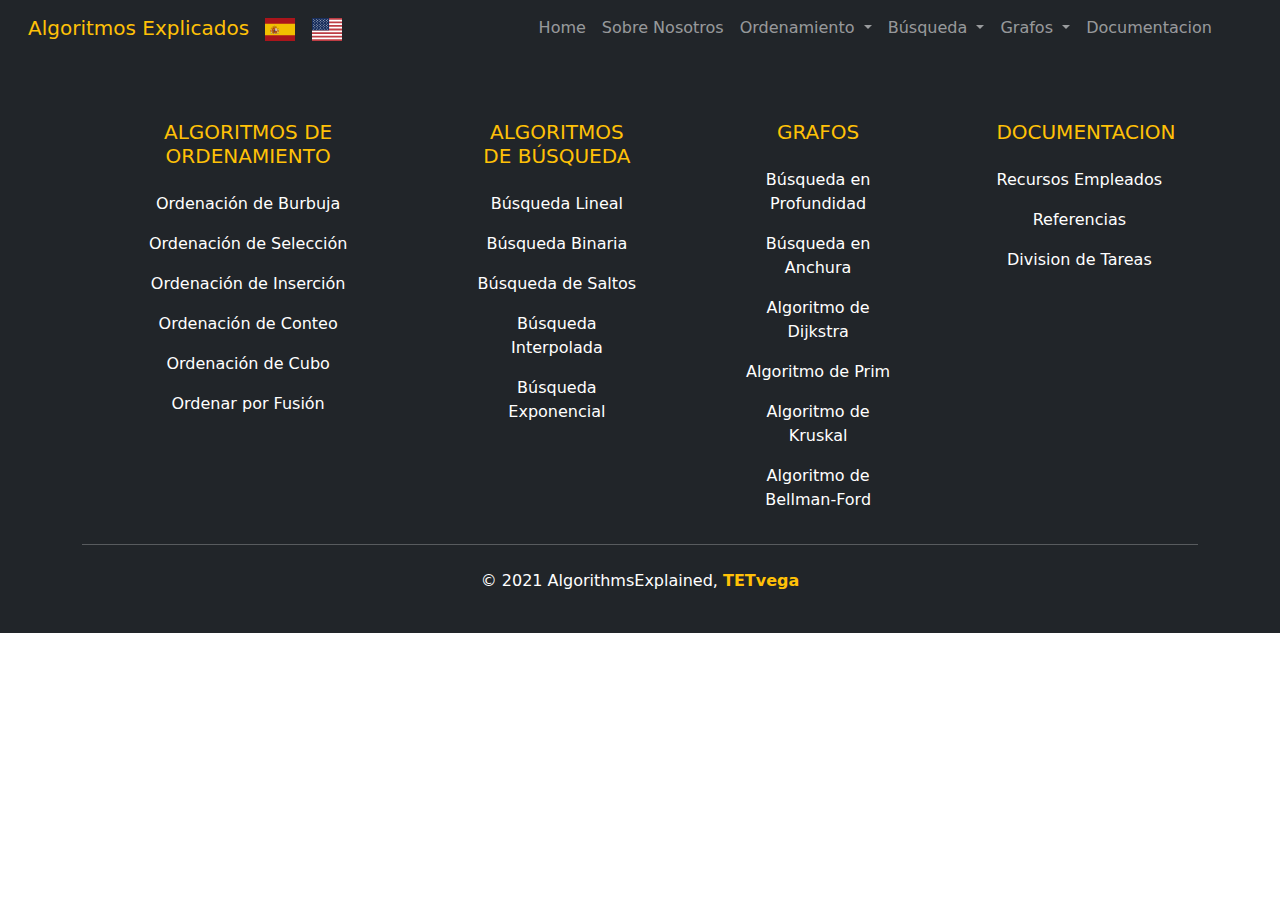
<file: AlgorithmsExplained/pages/index.html>
<!DOCTYPE html>
<html lang="es">
<head>
    <meta charset="UTF-8">
    <meta name="viewport" content="width=device-width, initial-scale=1.0">
    <title>Algorithms Explained</title>

    <!-- css  -->
    <!-- Bootstrap css  -->
    <link rel="stylesheet" href="../assets/css/bootstrap.css">

    <link rel="stylesheet" href="../assets/css/styles.css">

</head>
<body>

  <!-- Comenzando Proyecto 14-04-2024  -->
  <nav class="navbar navbar-dark bg-dark navbar-expand-lg">
    <div class="container-fluid">
            <a class="navbar-brand text-warning mx-3" href="#">Algoritmos Explicados</a>

            <!-- Bloque de Banderas de Idiomas  -->
              <div id="flags" class="navbar-brand flags">
                <div class="flags-items" data-language="es">
                  <img src="../assets/img/svg/es.svg" alt="">
                </div>
                <div class="flags-items" data-language="en">
                  <img src="../assets/img/svg/us.svg" alt="">
                </div>
              </div>

            
            
            <!-- <a class="navbar-brand text-white" href="grafos.html">Grafos</a> -->
            
            <!-- boton colapsable  -->
            <button class="navbar-toggler" type="button" data-bs-toggle="collapse" data-bs-target="#navbarSupportedContent" aria-controls="navbarSupportedContent" aria-expanded="false" aria-label="Toggle navigation">
                <span class="navbar-toggler-icon"></span>
            </button>

            <!-- elementos del boton colapsable  -->
              <div class="collapse navbar-collapse" id="navbarSupportedContent">
                <ul class="navbar-nav ms-auto mb-2 mb-lg-0 px-5">
                  <li class="nav-item">
                    <a class="nav-link " aria-current="page" href="../pages/index.html">Home</a>
                  </li>
                  <li class="nav-item">
                    <a class="nav-link" href="about-us.html">Sobre Nosotros</a>
                  </li>
                  <!-- Menú desplegable de Ordenamiento -->
                      <li class="nav-item dropdown">
                        <a class="nav-link dropdown-toggle" href="#" role="button" data-bs-toggle="dropdown" aria-expanded="false">
                            Ordenamiento
                        </a>
                        <ul class="dropdown-menu">
                            <li><a class="dropdown-item" href="SortingAlgorithms/bubble-sort.html">Ordenación de Burbuja</a></li>
                            <li><a class="dropdown-item" href="SortingAlgorithms/selection-sort.html">Ordenación de Selección</a></li>
                            <li><a class="dropdown-item" href="SortingAlgorithms/insertion-sort.html">Ordenación de Inserción</a></li>
                            <li><a class="dropdown-item" href="SortingAlgorithms/counting-sort.html">Ordenación de Conteo</a></li>
                            <li><a class="dropdown-item" href="SortingAlgorithms/bucket-sort.html">Ordenación de Cubo</a></li>
                            <li><a class="dropdown-item" href="SortingAlgorithms/merge-sort.html">Ordenar por Fusión</a></li>
                          <li><hr class="dropdown-divider"></li>
                          <li><a class="dropdown-item" href="SortingAlgorithms/sortingAlgorithmsHome.html">Algoritmos de Ordenamiento--Home</a></li>
                        </ul>
                    </li>
                    <!-- Menú desplegable de Búsqueda -->
                    <li class="nav-item dropdown">
                        <a class="nav-link dropdown-toggle" href="#" role="button" data-bs-toggle="dropdown" aria-expanded="false">
                            Búsqueda
                        </a>
                        <ul class="dropdown-menu">
                          <li><a class="dropdown-item" href="SearchingAlgorithms/linear-search.html">Búsqueda Lineal </a></li>
                          <li><a class="dropdown-item" href="SearchingAlgorithms/binary-search.html">Búsqueda Binaria</a></li>
                          <li><a class="dropdown-item" href="SearchingAlgorithms/jump-search.html">Búsqueda de Saltos</a></li>
                          <li><a class="dropdown-item" href="SearchingAlgorithms/interpolation-search.html">Búsqueda Interpolada</a></li>
                          <li><a class="dropdown-item" href="SearchingAlgorithms/exponential-search.html">Búsqueda Exponencial</a></li>
                        <li><hr class="dropdown-divider"></li>
                        <li><a class="dropdown-item" href="SearchingAlgorithms/searchingAlgorithmsHome.html">Algoritmos de Busqueda--Home</a></li>
                      </ul>
                    </li>
                    <!-- Menú desplegable de Grafos -->
                    <li class="nav-item dropdown">
                        <a class="nav-link dropdown-toggle" href="#" role="button" data-bs-toggle="dropdown" aria-expanded="false">
                            Grafos
                        </a>
                        <ul class="dropdown-menu">
                            <li><a class="dropdown-item" href="Graphs/depth-first-search.html">Búsqueda en Profundidad</a></li>
                            <li><a class="dropdown-item" href="Graphs/breadth-first-search.html">Búsqueda en Amplitud</a></li>
                            <li><a class="dropdown-item" href="Graphs/dijkstra.html">Algoritmo de Dijkstra</a></li>
                            <li><a class="dropdown-item" href="Graphs/prim.html">Algoritmo de Prim</a></li>
                            <li><a class="dropdown-item" href="Graphs/kruskal.html">Algoritmo de Kruskal</a></li>
                            <li><a class="dropdown-item" href="Graphs/bellman-ford.html">Algoritmo de Bellman-Ford</a></li>
                          <li><hr class="dropdown-divider"></li>
                          <li><a class="dropdown-item" href="Graphs/graphtsAlgorithmsHome.html">Grafos--Home</a></li>
                        </ul>
                    </li>
                        <li class="nav-item">
                          <a class="nav-link " aria-disabled="true" href="documentation.html">Documentacion</a>
                        </li>
                </ul>
            </div>
            <!-- TERMINA elementos del boton colapsable  -->
    </div>
</nav>

<!-- TERMINA EL BLOQUE DE CONTENIDO DEL NAV  -->


<!-- Inicia el contenido Principal del MAIN  -->
  <main>

  </main>

  <!-- TERMINA EL CONTENIDO PRINCIPAL DEL MAIN  -->

   <!-- INICIA el bloque del Footer -->
   <footer class="bg-dark text-white pt-5 pb-4">
    <div class="container text-center text-md-left">

      <!-- Contenido en 4 columnas  -->
        <div class="row text-center text-md-left">

            <!-- Bloque con el contenido de Algoritmos de Ordenbamiento  -->
            <div class="col-md-3 col-lg-3 col-x1-3 mx-auto mt-3">
                <h5 class="text-uppercase mb-4 font-weight-bold text-warning">Algoritmos de Ordenamiento</h5>
                <p><a href="SortingAlgorithms/bubble-sort.html" class="text-white text-decoration-none">Ordenación de Burbuja</a></p>
                <p><a href="SortingAlgorithms/selection-sort.html" class="text-white text-decoration-none">Ordenación de Selección</a></p>
                <p><a href="SortingAlgorithms/insertion-sort.html" class="text-white text-decoration-none">Ordenación de Inserción</a></p>
                <p><a href="SortingAlgorithms/counting-sort.html" class="text-white text-decoration-none">Ordenación de Conteo</a></p>
                <p><a href="SortingAlgorithms/bucket-sort.html" class="text-white text-decoration-none">Ordenación de Cubo</a></p>
                <p><a href="SortingAlgorithms/merge-sort.html" class="text-white text-decoration-none">Ordenar por Fusión</a></p>
            </div>          
            <!-- Bloque con el contenido de Algoritmos de Busqueda -->
            <div class="col-md-2 col-lg-2 col-xl-2 mx-auto mt-3">
                <h5 class="text-uppercase mb-4 font-weight-bold text-warning">Algoritmos de Búsqueda</h5>
                <p><a href="SearchingAlgorithms/linear-search.html" class="text-white text-decoration-none">Búsqueda Lineal</a></p>
                <p><a href="SearchingAlgorithms/binary-search.html" class="text-white text-decoration-none">Búsqueda Binaria</a></p>
                <p><a href="SearchingAlgorithms/jump-search.html" class="text-white text-decoration-none">Búsqueda de Saltos</a></p>
                <p><a href="SearchingAlgorithms/interpolation-search.html" class="text-white text-decoration-none">Búsqueda Interpolada</a></p>
                <p><a href="SearchingAlgorithms/exponential-search.html" class="text-white text-decoration-none">Búsqueda Exponencial</a></p>
            </div>
          

            <!-- Bloque con el contenido de Grafos -->
            <div class="col-md-3 col-lg-2 col-xl-2 mx-auto mt-3">
                <h5 class="text-uppercase mb-4 font-weight-bold text-warning">Grafos</h5>
                <p><a href="Graphs/depth-first-search.html" class="text-white text-decoration-none">Búsqueda en Profundidad</a></p>
                <p><a href="Graphs/breadth-first-search.html" class="text-white text-decoration-none">Búsqueda en Anchura</a></p>
                <p><a href="Graphs/dijkstra.html" class="text-white text-decoration-none">Algoritmo de Dijkstra</a></p>
                <p><a href="Graphs/prim.html" class="text-white text-decoration-none">Algoritmo de Prim</a></p>
                <p><a href="Graphs/kruskal.html" class="text-white text-decoration-none">Algoritmo de Kruskal</a></p>
                <p><a href="Graphs/bellman-ford.html" class="text-white text-decoration-none">Algoritmo de Bellman-Ford</a></p>
            </div>
          

             <!-- Bloque con el contenido de Bloques de trabajo y referencias -->
            <div class="col-md-4 col-lg-2 col-xl-2 mx-auto mt-3">
                <h5 class="text-uppercase mb-4 font-weight bold text-warning">Documentacion</h5>

                <p><a href="#" class="text-white text-decoration-none">Recursos Empleados</a></p>
                <p><a href="#" class="text-white text-decoration-none">Referencias</a></p>
                <p><a href="#" class="text-white text-decoration-none">Division de Tareas</a></p>
            </div>

            <!-- Pie Final de Pagina  -->
        </div>
        <hr class="mb-4">
        <div class="row align-items-center">
            <div class="">
                <p> © 2021 AlgorithmsExplained,
                    <a href="https://github.com/TETvega" class="text-decoration-none">
                        <strong class="text-warning">TETvega</strong>
                    </a>
                </p>
            </div>
        </div>
    </div>
</footer>
   <!-- Termina el Footer  -->

      <!-- Enlaces de js script -->
      <script src="../assets/js/bootstrap.bundle.js"></script>
</body>
</html>
</file>
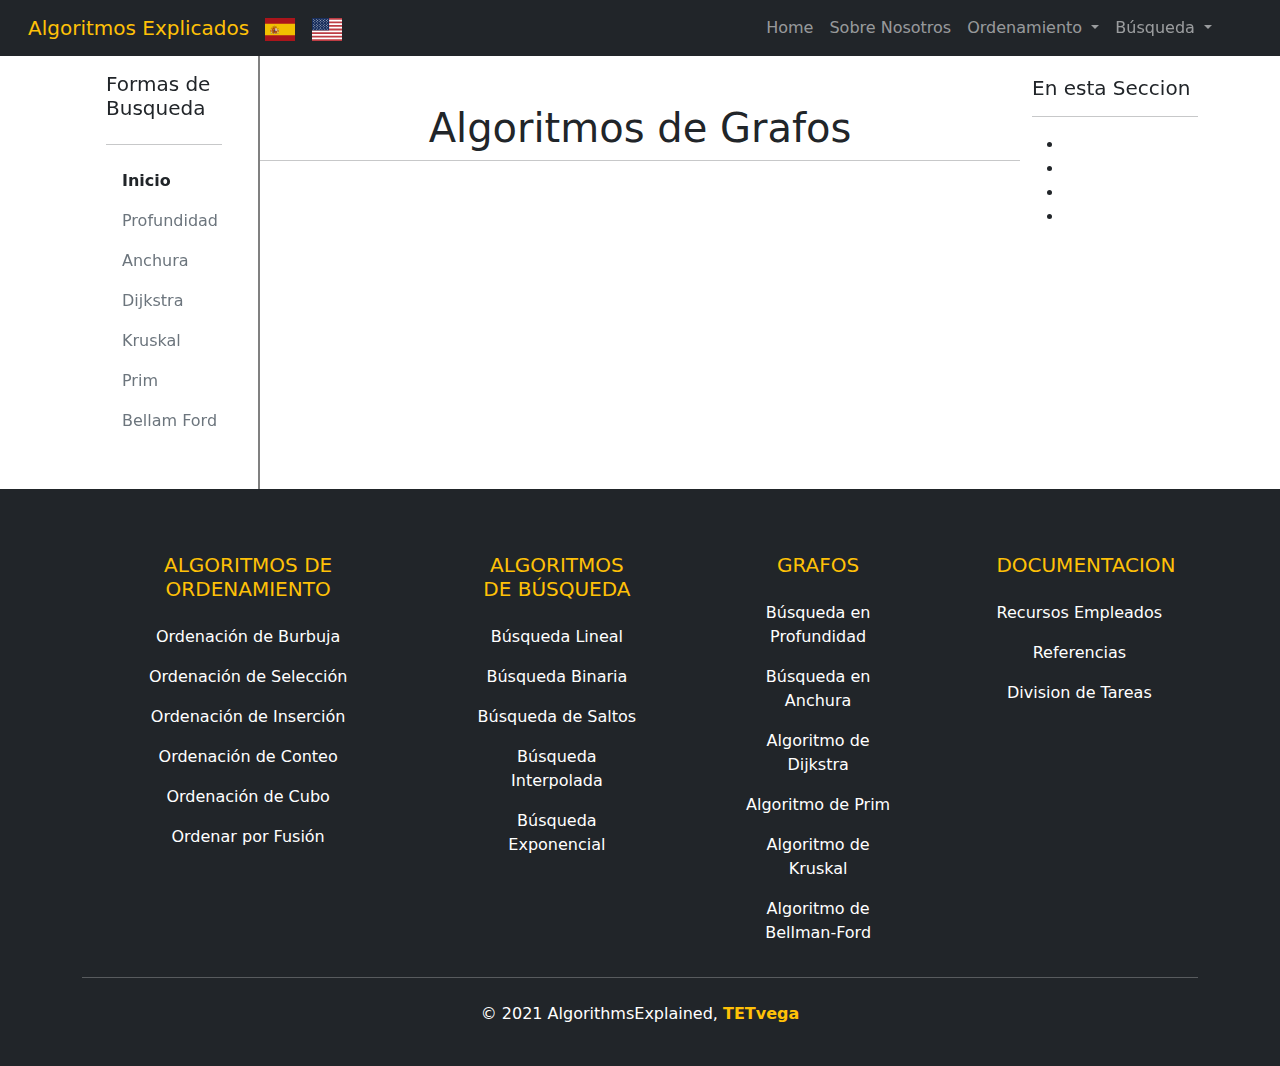
<file: AlgorithmsExplained/pages/Graphs/graphtsAlgorithmsHome.html>
<!DOCTYPE html>
<html lang="es">
<head>
    <meta charset="UTF-8">
    <meta name="viewport" content="width=device-width, initial-scale=1.0">
    <title>AE | Algoritmos Grafos</title>

    <!-- css  -->
    <!-- Bootstrap css  -->
    <link rel="stylesheet" href="../../assets/css/bootstrap.css">

    <link rel="stylesheet" href="../../assets/css/styles.css">
</head>
<body>

  <!-- Comenzando Proyecto 14-04-2024  -->
  <nav class="navbar navbar-dark bg-dark navbar-expand-lg">
    <div class="container-fluid">
            <a class="navbar-brand text-warning mx-3" href="../index.html">Algoritmos Explicados</a>

            <!-- Bloque de Banderas de Idiomas  -->
              <div id="flags" class="navbar-brand flags">
                <div class="flags-items" data-language="es">
                  <img src="../../assets/img/svg/es.svg" alt="">
                </div>
                <div class="flags-items" data-language="en">
                  <img src="../../assets/img/svg/us.svg" alt="">
                </div>
              </div>

            
            
            <!-- <a class="navbar-brand text-white" href="grafos.html">Grafos</a> -->
            
            <!-- boton colapsable  -->
            <button class="navbar-toggler" type="button" data-bs-toggle="collapse" data-bs-target="#navbarSupportedContent" aria-controls="navbarSupportedContent" aria-expanded="false" aria-label="Toggle navigation">
                <span class="navbar-toggler-icon"></span>
            </button>

            <!-- elementos del boton colapsable  -->
              <div class="collapse navbar-collapse" id="navbarSupportedContent">
                <ul class="navbar-nav ms-auto mb-2 mb-lg-0 px-5">
                  <li class="nav-item">
                    <a class="nav-link " aria-current="page" href="../index.html">Home</a>
                  </li>
                  <li class="nav-item">
                    <a class="nav-link" href="../about-us.html">Sobre Nosotros</a>
                  </li>
                   <!-- Menú desplegable de Ordenamiento -->
                      <li class="nav-item dropdown">
                        <a class="nav-link dropdown-toggle" href="#" role="button" data-bs-toggle="dropdown" aria-expanded="false">
                            Ordenamiento
                        </a>
                        <ul class="dropdown-menu" style="z-index: 1200;">
                            <li><a class="dropdown-item" href="bubble-sort.html">Ordenación de Burbuja</a></li>
                            <li><a class="dropdown-item" href="selection-sort.html">Ordenación de Selección</a></li>
                            <li><a class="dropdown-item" href="insertion-sort.html">Ordenación de Inserción</a></li>
                            <li><a class="dropdown-item" href="counting-sort.html">Ordenación de Conteo</a></li>
                            <li><a class="dropdown-item" href="bucket-sort.html">Ordenación de Cubo</a></li>
                            <li><a class="dropdown-item" href="merge-sort.html">Ordenar por Fusión</a></li>
                          <li><hr class="dropdown-divider"></li>
                          <li><a class="dropdown-item" href="sortingAlgorithmsHome.html">Algoritmos de Ordenamiento--Home</a></li>
                        </ul>
                    </li>
                    <!-- Menú desplegable de Búsqueda -->
                    <li class="nav-item dropdown" style="z-index: 1200;">
                        <a class="nav-link dropdown-toggle" href="#" role="button" data-bs-toggle="dropdown" aria-expanded="false">
                            Búsqueda
                        </a>
                        <ul class="dropdown-menu ">
                          <li><a class="dropdown-item" href="../SearchingAlgorithms/linear-search.html">Búsqueda Lineal </a></li>
                          <li><a class="dropdown-item" href="../SearchingAlgorithms/binary-search.html">Búsqueda Binaria</a></li>
                          <li><a class="dropdown-item" href="../SearchingAlgorithms/jump-search.html">Búsqueda de Saltos</a></li>
                          <li><a class="dropdown-item" href="../SearchingAlgorithms/interpolation-search.html">Búsqueda Interpolada</a></li>
                          <li><a class="dropdown-item" href="../SearchingAlgorithms/exponential-search.html">Búsqueda Exponencial</a></li>
                        <li><hr class="dropdown-divider"></li>
                        <li><a class="dropdown-item" href="../SearchingAlgorithms/searchingAlgorithmsHome.html">Algoritmos de Busqueda--Home</a></li>
                      </ul>
                    </li>
                    <!-- Menú desplegable de Grafos -->
                    <!-- <li class="nav-item dropdown" style="z-index: 1200;">
                        <a class="nav-link dropdown-toggle" href="#" role="button" data-bs-toggle="dropdown" aria-expanded="false">
                            Grafos
                        </a>
                        <ul class="dropdown-menu">
                            <li><a class="dropdown-item" href="../Graphs/depth-first-search.html">Búsqueda en Profundidad</a></li>
                            <li><a class="dropdown-item" href="../Graphs/breadth-first-search.html">Búsqueda en Amplitud</a></li>
                            <li><a class="dropdown-item" href="../Graphs/dijkstra.html">Algoritmo de Dijkstra</a></li>
                            <li><a class="dropdown-item" href="../Graphs/prim.html">Algoritmo de Prim</a></li>
                            <li><a class="dropdown-item" href="../Graphs/kruskal.html">Algoritmo de Kruskal</a></li>
                            <li><a class="dropdown-item" href="../Graphs/bellman-ford.html">Algoritmo de Bellman-Ford</a></li>
                          <li><hr class="dropdown-divider"></li>
                          <li><a class="dropdown-item" href="../Graphs/graphtsAlgorithmsHome.html">Grafos--Home</a></li>
                        </ul>
                      <li class="nav-item">
                        <a class="nav-link " aria-disabled="true" href="../documentation.html">Documentacion</a>
                      </li> -->
                </ul>
            </div>
            <!-- TERMINA elementos del boton colapsable  -->
    </div>
</nav>

<!-- TERMINA EL ../BLOQUE DE CONTENIDO DEL NAV  -->


<!-- Inicia el contenido Principal del MAIN  -->
  <main class="container"> 
    <div class="row">
      <!-- Inicia el ASIDE Izquierdo que contiene los contenidos de las webs -->
    <aside class ="col-12 order-1 col-sm-6 order-sm-1 col-md-4 order-md-1 col-lg-2"  style="border-right: solid 2px gray; ">
      <div class="container sticky-top" style="top: 50px;"> 
          <div class="row mt-3 mb-4" >
            <h3 class="fs-5 text-gray fw-light">Formas de Busqueda</h3>
            <section>
              <hr>
              <ul class="nav flex-column">
                  <li class="nav-item">
                      <a class="nav-link text-dark active " aria-current="page" href="graphtsAlgorithmsHome.html"><strong>Inicio</strong></a>
                  </li>
                  <li class="nav-item">
                      <a class="nav-link text-secondary" href="depth-first-search.html">Profundidad</a>
                  </li>
                  <li class="nav-item">
                      <a class="nav-link text-secondary" href="breadth-first-search.html">Anchura</a>
                  </li>
                  <li class="nav-item">
                      <a class="nav-link text-secondary" href="dijkstra.html">Dijkstra</a>
                  </li>
                  <li class="nav-item">
                      <a class="nav-link text-secondary" href="kruskal.html">Kruskal</a>
                  </li>
                  <li class="nav-item">
                      <a class="nav-link text-secondary" href="prim.html">Prim</a>
                  </li>
                  <li class="nav-item">
                    <a class="nav-link text-secondary" href="bellman-ford.html">Bellam Ford</a>
                </li>
              </ul>
            </section>
          </div>
      </div>
    </aside>


    <!-- Seccion Principal de Contenido  -->
    <section class="col-12 order-3 col-sm-12 order-sm-3 col-md-6 order-md-2 col-lg-8  mt-4">
      <div class="row mt-4">
              <h1 class="text-center fs-1 font-weight-bold">Algoritmos de Grafos</h1>
              <hr>



      </div>
    </section>

    <!-- Termina la seccion Principal de Contenido  -->

    <!-- Inicia Seccion de Links de Esta SECCION  -->
    <aside class="col-12 order-2 col-sm-6 order-sm-2 col-md-2 order-md-3 col-lg-2">
      <div class="row  fw-light sticky-top" style="top: 50px;" style="color: rgb(90, 90, 90);">
        <div class="sticky-top" style="margin-top: 20px; top: 40px;">
              <h3 class="fs-5 text-gray fw-light">En esta Seccion</h3>
              <hr>
              <ul>
                  <li><a href="#" class="text-decoration-none text-dark"></a></li>
                  <li><a href="#" class="text-decoration-none text-dark"></a></li>
                  <li><a href="#" class="text-decoration-none text-dark"></a></li>
                  <li><a href="#" class="text-decoration-none text-dark"></a></li>
              </ul>
        </div>
      </div>
    </aside>
    <!-- Termina Seccion de Links de Esta SECCION  -->
    </div>
    
  </main>

  <!-- TERMINA EL CONTENIDO PRINCIPAL DEL MAIN  -->

   <!-- INICIA el bloque del Footer -->
   <footer class="bg-dark text-white pt-5 pb-4">
    <div class="container text-center text-md-left">

      <!-- Contenido en 4 columnas  -->
        <div class="row text-center text-md-left">

            <!-- Bloque con el contenido de Algoritmos de Ordenbamiento  -->
            <div class="col-md-3 col-lg-3 col-x1-3 mx-auto mt-3">
                <h5 class="text-uppercase mb-4 font-weight-bold text-warning">Algoritmos de Ordenamiento</h5>
                <p><a href="../SortingAlgorithms/bubble-sort.html" class="text-white text-decoration-none">Ordenación de Burbuja</a></p>
                <p><a href="../SortingAlgorithms/selection-sort.html" class="text-white text-decoration-none">Ordenación de Selección</a></p>
                <p><a href="../SortingAlgorithms/insertion-sort.html" class="text-white text-decoration-none">Ordenación de Inserción</a></p>
                <p><a href="../SortingAlgorithms/counting-sort.html" class="text-white text-decoration-none">Ordenación de Conteo</a></p>
                <p><a href="../SortingAlgorithms/bucket-sort.html" class="text-white text-decoration-none">Ordenación de Cubo</a></p>
                <p><a href="../SortingAlgorithms/merge-sort.html" class="text-white text-decoration-none">Ordenar por Fusión</a></p>
            </div>          
            <!-- Bloque con el contenido de Algoritmos de Busqueda -->
            <div class="col-md-2 col-lg-2 col-xl-2 mx-auto mt-3">
                <h5 class="text-uppercase mb-4 font-weight-bold text-warning">Algoritmos de Búsqueda</h5>
                <p><a href="../SearchingAlgorithms/linear-search.html" class="text-white text-decoration-none">Búsqueda Lineal</a></p>
                <p><a href="../SearchingAlgorithms/binary-search.html" class="text-white text-decoration-none">Búsqueda Binaria</a></p>
                <p><a href="../SearchingAlgorithms/jump-search.html" class="text-white text-decoration-none">Búsqueda de Saltos</a></p>
                <p><a href="../SearchingAlgorithms/interpolation-search.html" class="text-white text-decoration-none">Búsqueda Interpolada</a></p>
                <p><a href="../SearchingAlgorithms/exponential-search.html" class="text-white text-decoration-none">Búsqueda Exponencial</a></p>
            </div>
          

            <!-- Bloque con el contenido de Grafos -->
            <div class="col-md-3 col-lg-2 col-xl-2 mx-auto mt-3">
                <h5 class="text-uppercase mb-4 font-weight-bold text-warning">Grafos</h5>
                <p><a href="depth-first-search.html" class="text-white text-decoration-none">Búsqueda en Profundidad</a></p>
                <p><a href="breadth-first-search.html" class="text-white text-decoration-none">Búsqueda en Anchura</a></p>
                <p><a href="dijkstra.html" class="text-white text-decoration-none">Algoritmo de Dijkstra</a></p>
                <p><a href="prim.html" class="text-white text-decoration-none">Algoritmo de Prim</a></p>
                <p><a href="kruskal.html" class="text-white text-decoration-none">Algoritmo de Kruskal</a></p>
                <p><a href="bellman-ford.html" class="text-white text-decoration-none">Algoritmo de Bellman-Ford</a></p>
            </div>
          

             <!-- Bloque con el contenido de Bloques de trabajo y referencias -->
            <div class="col-md-4 col-lg-2 col-xl-2 mx-auto mt-3">
                <h5 class="text-uppercase mb-4 font-weight bold text-warning">Documentacion</h5>

                <p><a href="#" class="text-white text-decoration-none">Recursos Empleados</a></p>
                <p><a href="#" class="text-white text-decoration-none">Referencias</a></p>
                <p><a href="#" class="text-white text-decoration-none">Division de Tareas</a></p>
            </div>

            <!-- Pie Final de Pagina  -->
        </div>
        <hr class="mb-4">
        <div class="row align-items-center">
            <div class="">
                <p> © 2021 AlgorithmsExplained,
                    <a href="https://github.com/TETvega" class="text-decoration-none">
                        <strong class="text-warning">TETvega</strong>
                    </a>
                </p>
            </div>
        </div>
    </div>
</footer>
   <!-- Termina el Footer  -->

      <!-- Enlaces de js script -->
      <script src="../../assets/js/bootstrap.bundle.js"></script>
</body>
</html>
</file>
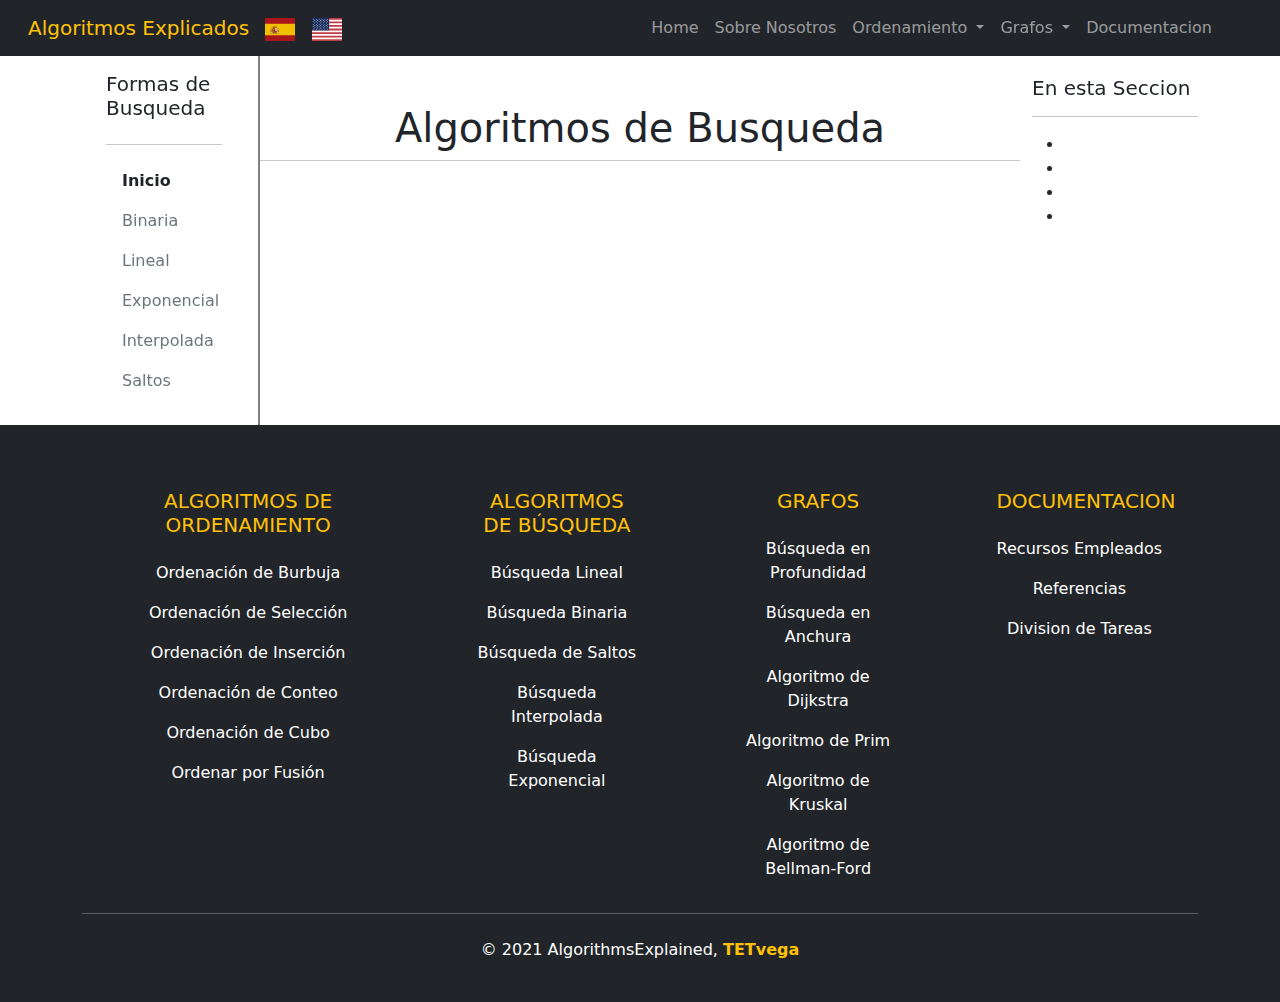
<file: AlgorithmsExplained/pages/SearchingAlgorithms/searchingAlgorithmsHome.html>
<!DOCTYPE html>
<html lang="es">
<head>
    <meta charset="UTF-8">
    <meta name="viewport" content="width=device-width, initial-scale=1.0">
    <title>AE | Algoritmos de Busqueda</title>

    <!-- css  -->
    <!-- Bootstrap css  -->
    <link rel="stylesheet" href="../../assets/css/bootstrap.css">

    <link rel="stylesheet" href="../../assets/css/styles.css">
</head>
<body>

  <!-- Comenzando Proyecto 14-04-2024  -->
  <nav class="navbar navbar-dark bg-dark navbar-expand-lg">
    <div class="container-fluid">
            <a class="navbar-brand text-warning mx-3" href="../index.html">Algoritmos Explicados</a>

            <!-- Bloque de Banderas de Idiomas  -->
              <div id="flags" class="navbar-brand flags">
                <div class="flags-items" data-language="es">
                  <img src="../../assets/img/svg/es.svg" alt="">
                </div>
                <div class="flags-items" data-language="en">
                  <img src="../../assets/img/svg/us.svg" alt="">
                </div>
              </div>

            
            
            <!-- <a class="navbar-brand text-white" href="grafos.html">Grafos</a> -->
            
            <!-- boton colapsable  -->
            <button class="navbar-toggler" type="button" data-bs-toggle="collapse" data-bs-target="#navbarSupportedContent" aria-controls="navbarSupportedContent" aria-expanded="false" aria-label="Toggle navigation">
                <span class="navbar-toggler-icon"></span>
            </button>

            <!-- elementos del boton colapsable  -->
              <div class="collapse navbar-collapse" id="navbarSupportedContent">
                <ul class="navbar-nav ms-auto mb-2 mb-lg-0 px-5">
                  <li class="nav-item">
                    <a class="nav-link " aria-current="page" href="../index.html">Home</a>
                  </li>
                  <li class="nav-item">
                    <a class="nav-link" href="../about-us.html">Sobre Nosotros</a>
                  </li>
                   <!-- Menú desplegable de Ordenamiento -->
                      <li class="nav-item dropdown">
                        <a class="nav-link dropdown-toggle" href="#" role="button" data-bs-toggle="dropdown" aria-expanded="false">
                            Ordenamiento
                        </a>
                        <ul class="dropdown-menu" style="z-index: 1200;">
                            <li><a class="dropdown-item" href="bubble-sort.html">Ordenación de Burbuja</a></li>
                            <li><a class="dropdown-item" href="selection-sort.html">Ordenación de Selección</a></li>
                            <li><a class="dropdown-item" href="insertion-sort.html">Ordenación de Inserción</a></li>
                            <li><a class="dropdown-item" href="counting-sort.html">Ordenación de Conteo</a></li>
                            <li><a class="dropdown-item" href="bucket-sort.html">Ordenación de Cubo</a></li>
                            <li><a class="dropdown-item" href="merge-sort.html">Ordenar por Fusión</a></li>
                          <li><hr class="dropdown-divider"></li>
                          <li><a class="dropdown-item" href="sortingAlgorithmsHome.html">Algoritmos de Ordenamiento--Home</a></li>
                        </ul>
                    </li>
                    <!-- Menú desplegable de Búsqueda -->
                    <!-- <li class="nav-item dropdown" style="z-index: 1200;">
                        <a class="nav-link dropdown-toggle" href="#" role="button" data-bs-toggle="dropdown" aria-expanded="false">
                            Búsqueda
                        </a>
                        <ul class="dropdown-menu ">
                          <li><a class="dropdown-item" href="../SearchingAlgorithms/linear-search.html">Búsqueda Lineal </a></li>
                          <li><a class="dropdown-item" href="../SearchingAlgorithms/binary-search.html">Búsqueda Binaria</a></li>
                          <li><a class="dropdown-item" href="../SearchingAlgorithms/jump-search.html">Búsqueda de Saltos</a></li>
                          <li><a class="dropdown-item" href="../SearchingAlgorithms/interpolation-search.html">Búsqueda Interpolada</a></li>
                          <li><a class="dropdown-item" href="../SearchingAlgorithms/exponential-search.html">Búsqueda Exponencial</a></li>
                        <li><hr class="dropdown-divider"></li>
                        <li><a class="dropdown-item" href="../SearchingAlgorithms/searchingAlgorithmsHome.html">Algoritmos de Busqueda--Home</a></li>
                      </ul>
                    </li> -->
                    <!-- Menú desplegable de Grafos -->
                    <li class="nav-item dropdown" style="z-index: 1200;">
                        <a class="nav-link dropdown-toggle" href="#" role="button" data-bs-toggle="dropdown" aria-expanded="false">
                            Grafos
                        </a>
                        <ul class="dropdown-menu">
                            <li><a class="dropdown-item" href="../Graphs/depth-first-search.html">Búsqueda en Profundidad</a></li>
                            <li><a class="dropdown-item" href="../Graphs/breadth-first-search.html">Búsqueda en Amplitud</a></li>
                            <li><a class="dropdown-item" href="../Graphs/dijkstra.html">Algoritmo de Dijkstra</a></li>
                            <li><a class="dropdown-item" href="../Graphs/prim.html">Algoritmo de Prim</a></li>
                            <li><a class="dropdown-item" href="../Graphs/kruskal.html">Algoritmo de Kruskal</a></li>
                            <li><a class="dropdown-item" href="../Graphs/bellman-ford.html">Algoritmo de Bellman-Ford</a></li>
                          <li><hr class="dropdown-divider"></li>
                          <li><a class="dropdown-item" href="../Graphs/graphtsAlgorithmsHome.html">Grafos--Home</a></li>
                        </ul>
                      <li class="nav-item">
                        <a class="nav-link " aria-disabled="true" href="../documentation.html">Documentacion</a>
                      </li>
                </ul>
            </div>
            <!-- TERMINA elementos del boton colapsable  -->
    </div>
</nav>

<!-- TERMINA EL ../BLOQUE DE CONTENIDO DEL NAV  -->


<!-- Inicia el contenido Principal del MAIN  -->
  <main class="container"> 
    <div class="row">
      <!-- Inicia el ASIDE Izquierdo que contiene los contenidos de las webs -->
    <aside class ="col-12 order-1 col-sm-6 order-sm-1 col-md-4 order-md-1 col-lg-2"  style="border-right: solid 2px gray; ">
      <div class="container sticky-top" style="top: 50px;"> 
          <div class="row mt-3 mb-4" >
            <h3 class="fs-5 text-gray fw-light">Formas de Busqueda</h3>
            <section>
              <hr>
              <ul class="nav flex-column">
                  <li class="nav-item">
                      <a class="nav-link text-dark active " aria-current="page" href="searchingAlgorithmsHome.html"><strong>Inicio</strong></a>
                  </li>
                  <li class="nav-item">
                      <a class="nav-link text-secondary" href="binary-search.html">Binaria</a>
                  </li>
                  <li class="nav-item">
                      <a class="nav-link text-secondary" href="linear-search.html">Lineal</a>
                  </li>
                  <li class="nav-item">
                      <a class="nav-link text-secondary" href="exponential-search.html">Exponencial</a>
                  </li>
                  <li class="nav-item">
                      <a class="nav-link text-secondary" href="interpolation-search.html">Interpolada</a>
                  </li>
                  <li class="nav-item">
                      <a class="nav-link text-secondary" href="jump-search.html">Saltos</a>
                  </li>
              </ul>
            </section>
          </div>
      </div>
    </aside>


    <!-- Seccion Principal de Contenido  -->
    <section class="col-12 order-3 col-sm-12 order-sm-3 col-md-6 order-md-2 col-lg-8  mt-4">
      <div class="row mt-4">
              <h1 class="text-center fs-1 font-weight-bold">Algoritmos de Busqueda</h1>
              <hr>



      </div>
    </section>

    <!-- Termina la seccion Principal de Contenido  -->

    <!-- Inicia Seccion de Links de Esta SECCION  -->
    <aside class="col-12 order-2 col-sm-6 order-sm-2 col-md-2 order-md-3 col-lg-2">
      <div class="row  fw-light sticky-top" style="top: 50px;" style="color: rgb(90, 90, 90);">
        <div class="sticky-top" style="margin-top: 20px; top: 40px;">
              <h3 class="fs-5 text-gray fw-light">En esta Seccion</h3>
              <hr>
              <ul>
                  <li><a href="#" class="text-decoration-none text-dark"></a></li>
                  <li><a href="#" class="text-decoration-none text-dark"></a></li>
                  <li><a href="#" class="text-decoration-none text-dark"></a></li>
                  <li><a href="#" class="text-decoration-none text-dark"></a></li>
              </ul>
        </div>
      </div>
    </aside>
    <!-- Termina Seccion de Links de Esta SECCION  -->
    </div>
    
  </main>

  <!-- TERMINA EL CONTENIDO PRINCIPAL DEL MAIN  -->

   <!-- INICIA el bloque del Footer -->
   <footer class="bg-dark text-white pt-5 pb-4">
    <div class="container text-center text-md-left">

      <!-- Contenido en 4 columnas  -->
        <div class="row text-center text-md-left">

            <!-- Bloque con el contenido de Algoritmos de Ordenbamiento  -->
            <div class="col-md-3 col-lg-3 col-x1-3 mx-auto mt-3">
                <h5 class="text-uppercase mb-4 font-weight-bold text-warning">Algoritmos de Ordenamiento</h5>
                <p><a href="../SortingAlgorithms/bubble-sort.html" class="text-white text-decoration-none">Ordenación de Burbuja</a></p>
                <p><a href="../SortingAlgorithms/selection-sort.html" class="text-white text-decoration-none">Ordenación de Selección</a></p>
                <p><a href="../SortingAlgorithms/insertion-sort.html" class="text-white text-decoration-none">Ordenación de Inserción</a></p>
                <p><a href="../SortingAlgorithms/counting-sort.html" class="text-white text-decoration-none">Ordenación de Conteo</a></p>
                <p><a href="../SortingAlgorithms/bucket-sort.html" class="text-white text-decoration-none">Ordenación de Cubo</a></p>
                <p><a href="../SortingAlgorithms/merge-sort.html" class="text-white text-decoration-none">Ordenar por Fusión</a></p>
            </div>          
            <!-- Bloque con el contenido de Algoritmos de Busqueda -->
            <div class="col-md-2 col-lg-2 col-xl-2 mx-auto mt-3">
                <h5 class="text-uppercase mb-4 font-weight-bold text-warning">Algoritmos de Búsqueda</h5>
                <p><a href="linear-search.html" class="text-white text-decoration-none">Búsqueda Lineal</a></p>
                <p><a href="binary-search.html" class="text-white text-decoration-none">Búsqueda Binaria</a></p>
                <p><a href="jump-search.html" class="text-white text-decoration-none">Búsqueda de Saltos</a></p>
                <p><a href="interpolation-search.html" class="text-white text-decoration-none">Búsqueda Interpolada</a></p>
                <p><a href="exponential-search.html" class="text-white text-decoration-none">Búsqueda Exponencial</a></p>
            </div>
          

            <!-- Bloque con el contenido de Grafos -->
            <div class="col-md-3 col-lg-2 col-xl-2 mx-auto mt-3">
                <h5 class="text-uppercase mb-4 font-weight-bold text-warning">Grafos</h5>
                <p><a href="../Graphs/depth-first-search.html" class="text-white text-decoration-none">Búsqueda en Profundidad</a></p>
                <p><a href="../Graphs/breadth-first-search.html" class="text-white text-decoration-none">Búsqueda en Anchura</a></p>
                <p><a href="../Graphs/dijkstra.html" class="text-white text-decoration-none">Algoritmo de Dijkstra</a></p>
                <p><a href="../Graphs/prim.html" class="text-white text-decoration-none">Algoritmo de Prim</a></p>
                <p><a href="../Graphs/kruskal.html" class="text-white text-decoration-none">Algoritmo de Kruskal</a></p>
                <p><a href="../Graphs/bellman-ford.html" class="text-white text-decoration-none">Algoritmo de Bellman-Ford</a></p>
            </div>
          

             <!-- Bloque con el contenido de Bloques de trabajo y referencias -->
            <div class="col-md-4 col-lg-2 col-xl-2 mx-auto mt-3">
                <h5 class="text-uppercase mb-4 font-weight bold text-warning">Documentacion</h5>

                <p><a href="#" class="text-white text-decoration-none">Recursos Empleados</a></p>
                <p><a href="#" class="text-white text-decoration-none">Referencias</a></p>
                <p><a href="#" class="text-white text-decoration-none">Division de Tareas</a></p>
            </div>

            <!-- Pie Final de Pagina  -->
        </div>
        <hr class="mb-4">
        <div class="row align-items-center">
            <div class="">
                <p> © 2021 AlgorithmsExplained,
                    <a href="https://github.com/TETvega" class="text-decoration-none">
                        <strong class="text-warning">TETvega</strong>
                    </a>
                </p>
            </div>
        </div>
    </div>
</footer>
   <!-- Termina el Footer  -->

      <!-- Enlaces de js script -->
      <script src="../../assets/js/bootstrap.bundle.js"></script>
</body>
</html>
</file>
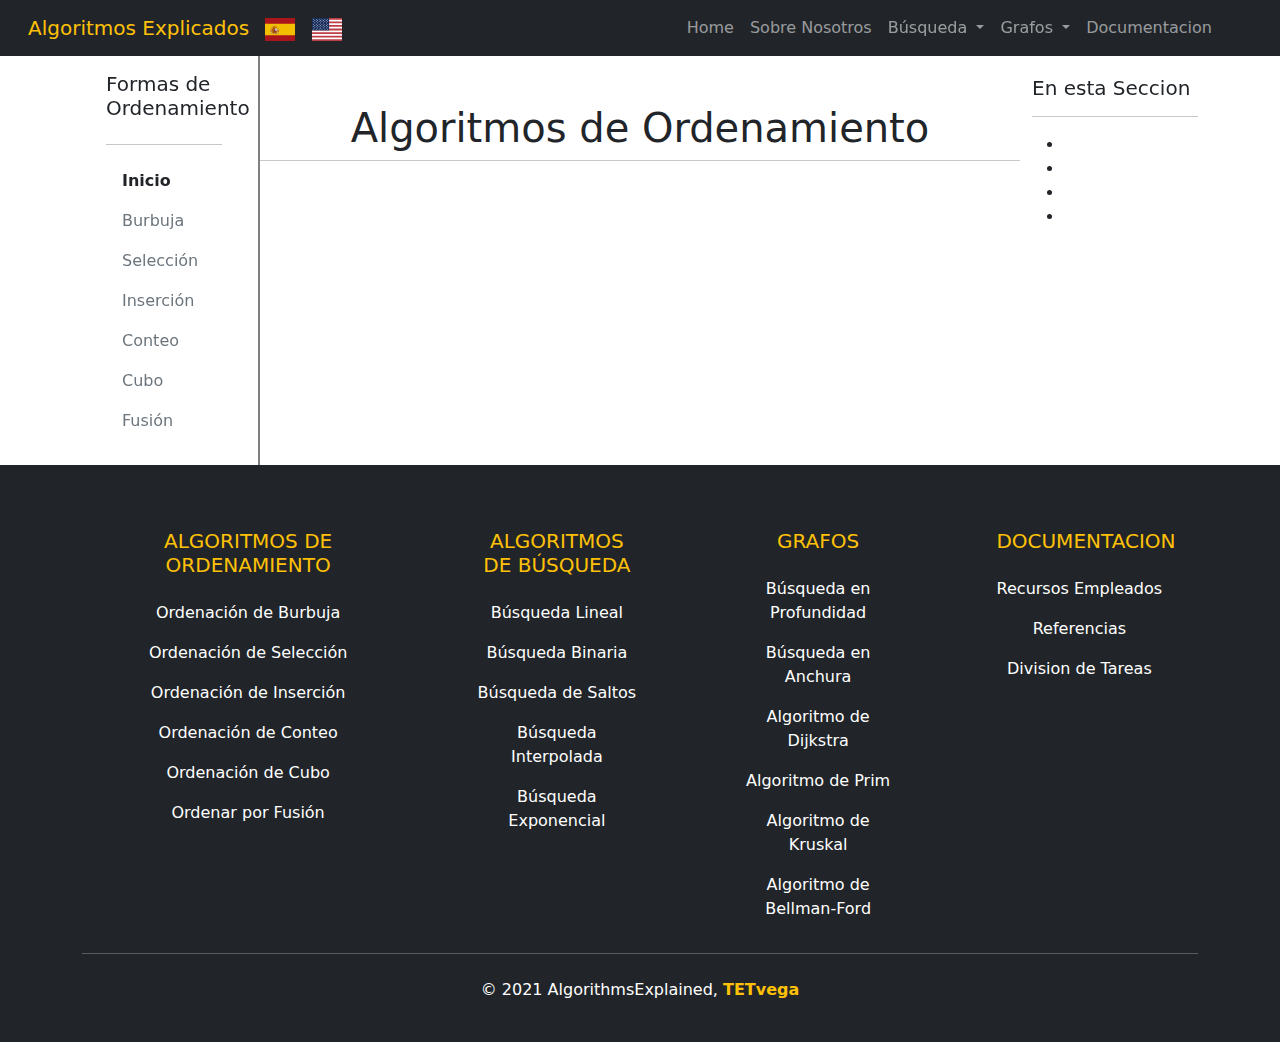
<file: AlgorithmsExplained/pages/SortingAlgorithms/sortingAlgorithmsHome.html>
<!DOCTYPE html>
<html lang="es">
<head>
    <meta charset="UTF-8">
    <meta name="viewport" content="width=device-width, initial-scale=1.0">
    <title>AE | Algoritmos de Ordenamiento</title>

    <!-- css  -->
    <!-- Bootstrap css  -->
    <link rel="stylesheet" href="../../assets/css/bootstrap.css">

    <link rel="stylesheet" href="../../assets/css/styles.css">
</head>
<body>

  <!-- Comenzando Proyecto 14-04-2024  -->
  <nav class="navbar navbar-dark bg-dark navbar-expand-lg">
    <div class="container-fluid">
            <a class="navbar-brand text-warning mx-3" href="../index.html">Algoritmos Explicados</a>

            <!-- Bloque de Banderas de Idiomas  -->
              <div id="flags" class="navbar-brand flags">
                <div class="flags-items" data-language="es">
                  <img src="../../assets/img/svg/es.svg" alt="">
                </div>
                <div class="flags-items" data-language="en">
                  <img src="../../assets/img/svg/us.svg" alt="">
                </div>
              </div>

            
            
            <!-- <a class="navbar-brand text-white" href="grafos.html">Grafos</a> -->
            
            <!-- boton colapsable  -->
            <button class="navbar-toggler" type="button" data-bs-toggle="collapse" data-bs-target="#navbarSupportedContent" aria-controls="navbarSupportedContent" aria-expanded="false" aria-label="Toggle navigation">
                <span class="navbar-toggler-icon"></span>
            </button>

            <!-- elementos del boton colapsable  -->
              <div class="collapse navbar-collapse" id="navbarSupportedContent">
                <ul class="navbar-nav ms-auto mb-2 mb-lg-0 px-5">
                  <li class="nav-item">
                    <a class="nav-link " aria-current="page" href="../index.html">Home</a>
                  </li>
                  <li class="nav-item">
                    <a class="nav-link" href="../about-us.html">Sobre Nosotros</a>
                  </li>
                  <!-- Menú desplegable de Ordenamiento
                      <li class="nav-item dropdown">
                        <a class="nav-link dropdown-toggle" href="#" role="button" data-bs-toggle="dropdown" aria-expanded="false">
                            Ordenamiento
                        </a>
                        <ul class="dropdown-menu" style="z-index: 1200;">
                            <li><a class="dropdown-item" href="bubble-sort.html">Ordenación de Burbuja</a></li>
                            <li><a class="dropdown-item" href="selection-sort.html">Ordenación de Selección</a></li>
                            <li><a class="dropdown-item" href="insertion-sort.html">Ordenación de Inserción</a></li>
                            <li><a class="dropdown-item" href="counting-sort.html">Ordenación de Conteo</a></li>
                            <li><a class="dropdown-item" href="bucket-sort.html">Ordenación de Cubo</a></li>
                            <li><a class="dropdown-item" href="merge-sort.html">Ordenar por Fusión</a></li>
                          <li><hr class="dropdown-divider"></li>
                          <li><a class="dropdown-item" href="sortingAlgorithmsHome.html">Algoritmos de Ordenamiento--Home</a></li>
                        </ul>
                    </li> -->
                    <!-- Menú desplegable de Búsqueda -->
                    <li class="nav-item dropdown" style="z-index: 1200;">
                        <a class="nav-link dropdown-toggle" href="#" role="button" data-bs-toggle="dropdown" aria-expanded="false">
                            Búsqueda
                        </a>
                        <ul class="dropdown-menu ">
                          <li><a class="dropdown-item" href="../SearchingAlgorithms/linear-search.html">Búsqueda Lineal </a></li>
                          <li><a class="dropdown-item" href="../SearchingAlgorithms/binary-search.html">Búsqueda Binaria</a></li>
                          <li><a class="dropdown-item" href="../SearchingAlgorithms/jump-search.html">Búsqueda de Saltos</a></li>
                          <li><a class="dropdown-item" href="../SearchingAlgorithms/interpolation-search.html">Búsqueda Interpolada</a></li>
                          <li><a class="dropdown-item" href="../SearchingAlgorithms/exponential-search.html">Búsqueda Exponencial</a></li>
                        <li><hr class="dropdown-divider"></li>
                        <li><a class="dropdown-item" href="../SearchingAlgorithms/searchingAlgorithmsHome.html">Algoritmos de Busqueda--Home</a></li>
                      </ul>
                    </li>
                    <!-- Menú desplegable de Grafos -->
                    <li class="nav-item dropdown" style="z-index: 1200;">
                        <a class="nav-link dropdown-toggle" href="#" role="button" data-bs-toggle="dropdown" aria-expanded="false">
                            Grafos
                        </a>
                        <ul class="dropdown-menu">
                            <li><a class="dropdown-item" href="../Graphs/depth-first-search.html">Búsqueda en Profundidad</a></li>
                            <li><a class="dropdown-item" href="../Graphs/breadth-first-search.html">Búsqueda en Amplitud</a></li>
                            <li><a class="dropdown-item" href="../Graphs/dijkstra.html">Algoritmo de Dijkstra</a></li>
                            <li><a class="dropdown-item" href="../Graphs/prim.html">Algoritmo de Prim</a></li>
                            <li><a class="dropdown-item" href="../Graphs/kruskal.html">Algoritmo de Kruskal</a></li>
                            <li><a class="dropdown-item" href="../Graphs/bellman-ford.html">Algoritmo de Bellman-Ford</a></li>
                          <li><hr class="dropdown-divider"></li>
                          <li><a class="dropdown-item" href="../Graphs/graphtsAlgorithmsHome.html">Grafos--Home</a></li>
                        </ul>
                      <li class="nav-item">
                        <a class="nav-link " aria-disabled="true" href="../documentation.html">Documentacion</a>
                      </li>
                </ul>
            </div>
            <!-- TERMINA elementos del boton colapsable  -->
    </div>
</nav>

<!-- TERMINA EL ../BLOQUE DE CONTENIDO DEL NAV  -->


<!-- Inicia el contenido Principal del MAIN  -->
  <main class="container"> 
    <div class="row">
      <!-- Inicia el ASIDE Izquierdo que contiene los contenidos de las webs -->
    <aside class ="col-12 order-1 col-sm-6 order-sm-1 col-md-4 order-md-1 col-lg-2"  style="border-right: solid 2px gray; ">
      <div class="container sticky-top" style="top: 50px;"> 
          <div class="row mt-3 mb-4" >
            <h3 class="fs-5 text-gray fw-light">Formas de Ordenamiento</h3>
            <section>
              <hr>
              <ul class="nav flex-column">
                  <li class="nav-item">
                      <a class="nav-link text-dark active " aria-current="page" href="sortingAlgorithmsHome.html"><strong>Inicio</strong></a>
                  </li>
                  <li class="nav-item">
                      <a class="nav-link text-secondary" href="bubble-sort.html">Burbuja</a>
                  </li>
                  <li class="nav-item">
                      <a class="nav-link text-secondary" href="selection-sort.html">Selección</a>
                  </li>
                  <li class="nav-item">
                      <a class="nav-link text-secondary" href="insertion-sort.html">Inserción</a>
                  </li>
                  <li class="nav-item">
                      <a class="nav-link text-secondary" href="counting-sort.html">Conteo</a>
                  </li>
                  <li class="nav-item">
                      <a class="nav-link text-secondary" href="bubble-sort.html">Cubo</a>
                  </li>
                  <li class="nav-item">
                      <a class="nav-link text-secondary" href="merge-sort.html">Fusión</a>
                  </li>
              </ul>
            </section>
          </div>
      </div>
    </aside>


    <!-- Seccion Principal de Contenido  -->
    <section class="col-12 order-3 col-sm-12 order-sm-3 col-md-6 order-md-2 col-lg-8  mt-4">
      <div class="row mt-4">
              <h1 class="text-center fs-1 font-weight-bold">Algoritmos de Ordenamiento</h1>
              <hr>



      </div>
    </section>

    <!-- Termina la seccion Principal de Contenido  -->

    <!-- Inicia Seccion de Links de Esta SECCION  -->
    <aside class="col-12 order-2 col-sm-6 order-sm-2 col-md-2 order-md-3 col-lg-2">
      <div class="row  fw-light sticky-top" style="top: 50px;" style="color: rgb(90, 90, 90);">
        <div class="sticky-top" style="margin-top: 20px; top: 40px;">
              <h3 class="fs-5 text-gray fw-light">En esta Seccion</h3>
              <hr>
              <ul>
                  <li><a href="#" class="text-decoration-none text-dark"></a></li>
                  <li><a href="#" class="text-decoration-none text-dark"></a></li>
                  <li><a href="#" class="text-decoration-none text-dark"></a></li>
                  <li><a href="#" class="text-decoration-none text-dark"></a></li>
              </ul>
        </div>
      </div>
    </aside>
    <!-- Termina Seccion de Links de Esta SECCION  -->
    </div>
    
  </main>

  <!-- TERMINA EL CONTENIDO PRINCIPAL DEL MAIN  -->

   <!-- INICIA el bloque del Footer -->
   <footer class="bg-dark text-white pt-5 pb-4">
    <div class="container text-center text-md-left">

      <!-- Contenido en 4 columnas  -->
        <div class="row text-center text-md-left">

            <!-- Bloque con el contenido de Algoritmos de Ordenbamiento  -->
            <div class="col-md-3 col-lg-3 col-x1-3 mx-auto mt-3">
                <h5 class="text-uppercase mb-4 font-weight-bold text-warning">Algoritmos de Ordenamiento</h5>
                <p><a href="bubble-sort.html" class="text-white text-decoration-none">Ordenación de Burbuja</a></p>
                <p><a href="selection-sort.html" class="text-white text-decoration-none">Ordenación de Selección</a></p>
                <p><a href="insertion-sort.html" class="text-white text-decoration-none">Ordenación de Inserción</a></p>
                <p><a href="counting-sort.html" class="text-white text-decoration-none">Ordenación de Conteo</a></p>
                <p><a href="bucket-sort.html" class="text-white text-decoration-none">Ordenación de Cubo</a></p>
                <p><a href="merge-sort.html" class="text-white text-decoration-none">Ordenar por Fusión</a></p>
            </div>          
            <!-- Bloque con el contenido de Algoritmos de Busqueda -->
            <div class="col-md-2 col-lg-2 col-xl-2 mx-auto mt-3">
                <h5 class="text-uppercase mb-4 font-weight-bold text-warning">Algoritmos de Búsqueda</h5>
                <p><a href="../SearchingAlgorithms/linear-search.html" class="text-white text-decoration-none">Búsqueda Lineal</a></p>
                <p><a href="../SearchingAlgorithms/binary-search.html" class="text-white text-decoration-none">Búsqueda Binaria</a></p>
                <p><a href="../SearchingAlgorithms/jump-search.html" class="text-white text-decoration-none">Búsqueda de Saltos</a></p>
                <p><a href="../SearchingAlgorithms/interpolation-search.html" class="text-white text-decoration-none">Búsqueda Interpolada</a></p>
                <p><a href="../SearchingAlgorithms/exponential-search.html" class="text-white text-decoration-none">Búsqueda Exponencial</a></p>
            </div>
          

            <!-- Bloque con el contenido de Grafos -->
            <div class="col-md-3 col-lg-2 col-xl-2 mx-auto mt-3">
                <h5 class="text-uppercase mb-4 font-weight-bold text-warning">Grafos</h5>
                <p><a href="../Graphs/depth-first-search.html" class="text-white text-decoration-none">Búsqueda en Profundidad</a></p>
                <p><a href="../Graphs/breadth-first-search.html" class="text-white text-decoration-none">Búsqueda en Anchura</a></p>
                <p><a href="../Graphs/dijkstra.html" class="text-white text-decoration-none">Algoritmo de Dijkstra</a></p>
                <p><a href="../Graphs/prim.html" class="text-white text-decoration-none">Algoritmo de Prim</a></p>
                <p><a href="../Graphs/kruskal.html" class="text-white text-decoration-none">Algoritmo de Kruskal</a></p>
                <p><a href="../Graphs/bellman-ford.html" class="text-white text-decoration-none">Algoritmo de Bellman-Ford</a></p>
            </div>
          

             <!-- Bloque con el contenido de Bloques de trabajo y referencias -->
            <div class="col-md-4 col-lg-2 col-xl-2 mx-auto mt-3">
                <h5 class="text-uppercase mb-4 font-weight bold text-warning">Documentacion</h5>

                <p><a href="#" class="text-white text-decoration-none">Recursos Empleados</a></p>
                <p><a href="#" class="text-white text-decoration-none">Referencias</a></p>
                <p><a href="#" class="text-white text-decoration-none">Division de Tareas</a></p>
            </div>

            <!-- Pie Final de Pagina  -->
        </div>
        <hr class="mb-4">
        <div class="row align-items-center">
            <div class="">
                <p> © 2021 AlgorithmsExplained,
                    <a href="https://github.com/TETvega" class="text-decoration-none">
                        <strong class="text-warning">TETvega</strong>
                    </a>
                </p>
            </div>
        </div>
    </div>
</footer>
   <!-- Termina el Footer  -->

      <!-- Enlaces de js script -->
      <script src="../../assets/js/bootstrap.bundle.js"></script>
</body>
</html>
</file>
<file: AlgorithmsExplained/assets/css/styles.css>
.flags{
    width: 77px;
    align-items: center;
    display: flex;
    justify-content: space-between;
}
.flags-items{
    width: 30px;
}
</file>
